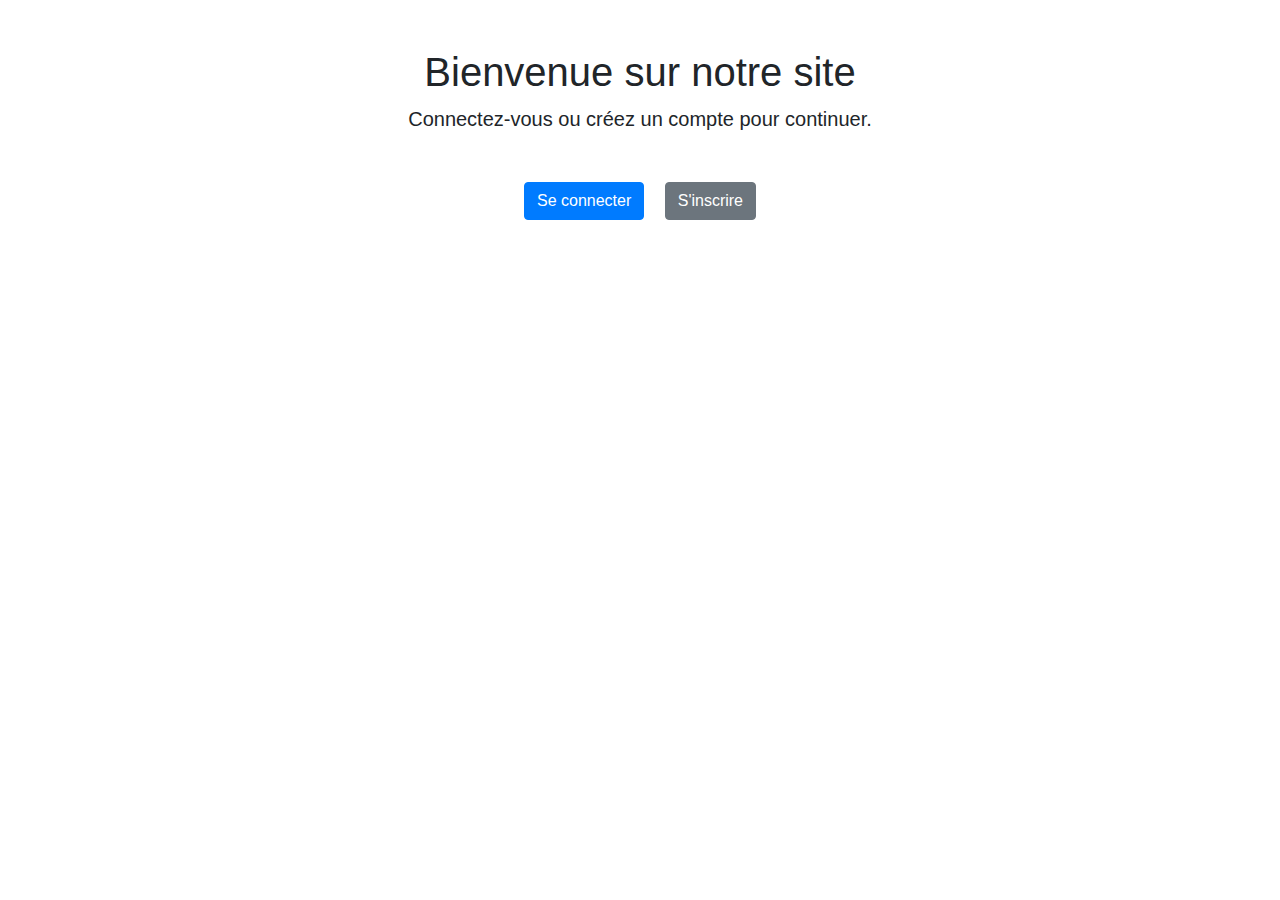
<file: index.html>
<!DOCTYPE html>
<html lang="fr">

<head>
  <meta charset="UTF-8">
  <meta name="viewport" content="width=device-width, initial-scale=1.0">
  <meta http-equiv="X-UA-Compatible" content="ie=edge">
  <link rel="stylesheet" href="https://maxcdn.bootstrapcdn.com/bootstrap/4.0.0/css/bootstrap.min.css" integrity="sha384-Gn5384xqQ1aoWXA+058RXPxPg6fy4IWvTNh0E263XmFcJlSAwiGgFAW/dAiS6JXm" crossorigin="anonymous">
  <title>Page d'accueil</title>
</head>

<body>
  <div class="container my-5">
    <div class="row">
      <div class="col-md-12 text-center">
        <h1>Bienvenue sur notre site</h1>
        <p class="lead">Connectez-vous ou créez un compte pour continuer.</p>
        <div class="my-5">
          <a href="insrip.html" class="btn btn-primary mx-2">Se connecter</a>
          <a href="register.html" class="btn btn-secondary mx-2">S'inscrire</a>
        </div>
      </div>
    </div>
  </div>
</body>

</html>
</file>
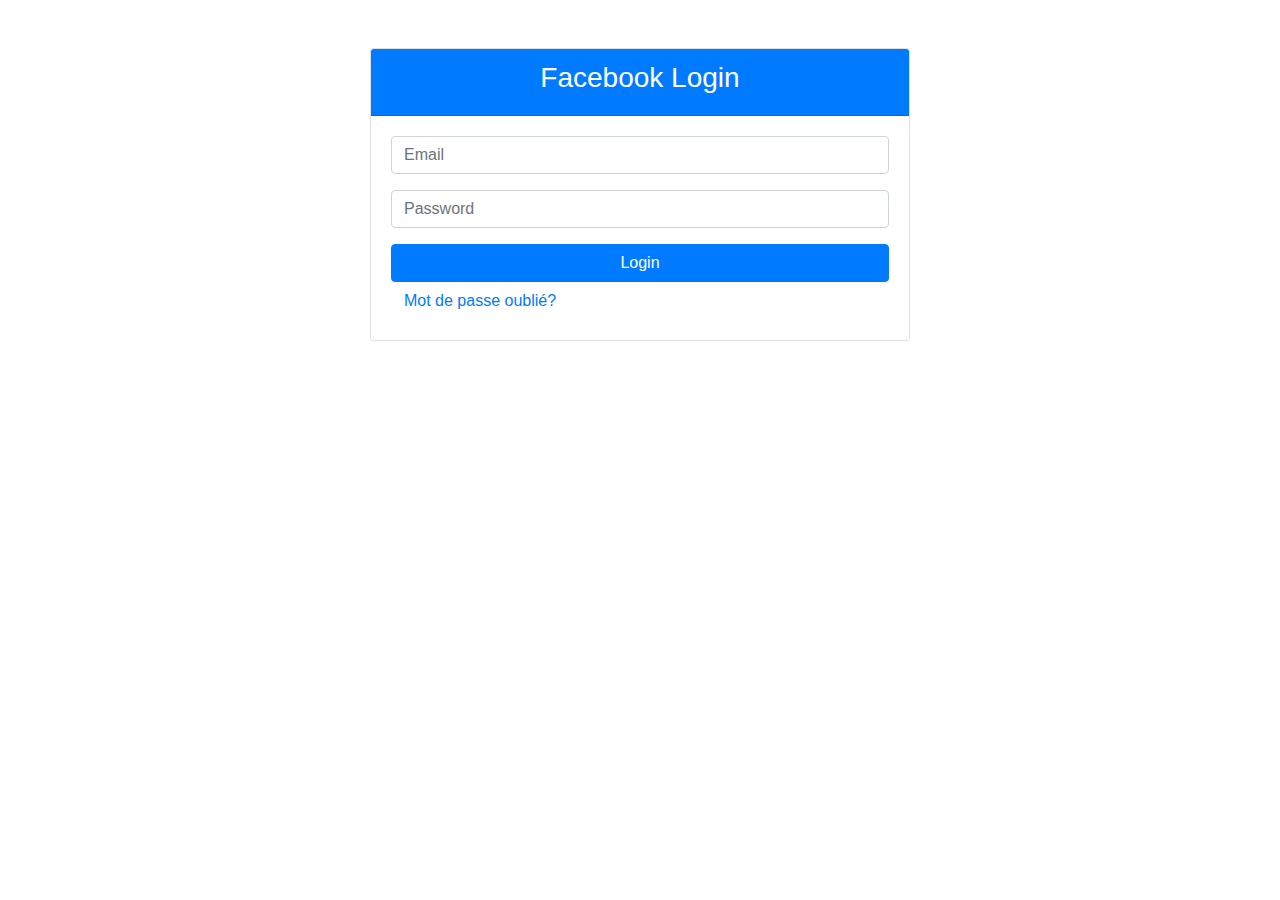
<file: login.html>
<!DOCTYPE html>
<html lang="en">

<head>
  <meta charset="UTF-8">
  <meta name="viewport" content="width=device-width, initial-scale=1.0">
  <meta http-equiv="X-UA-Compatible" content="ie=edge">
  <link rel="stylesheet" href="https://maxcdn.bootstrapcdn.com/bootstrap/4.0.0/css/bootstrap.min.css" integrity="sha384-Gn5384xqQ1aoWXA+058RXPxPg6fy4IWvTNh0E263XmFcJlSAwiGgFAW/dAiS6JXm"
    crossorigin="anonymous">
  <link rel="stylesheet" href="https://use.fontawesome.com/releases/v5.0.13/css/all.css" integrity="sha384-DNOHZ68U8hZfKXOrtjWvjxusGo9WQnrNx2sqG0tfsghAvtVlRW3tvkXWZh58N9jp"
    crossorigin="anonymous">
  <title>Facebook Login</title>
</head>

<body>
  <div class="container my-5">
    <div class="row justify-content-center">
      <div class="col-md-6">
        <div class="card">
          <div class="card-header bg-primary text-white text-center">
            <h3>Facebook Login</h3>
          </div>
          <div class="card-body">
            <form>
              <div class="form-group">
                <input type="email" class="form-control" id="email" placeholder="Email">
              </div>
              <div class="form-group">
                <input type="password" class="form-control" id="password" placeholder="Password">
              </div>
              <button type="submit" class="btn btn-primary btn-block">Login</button>
              <a href="#" class="btn btn-link">Mot de passe oublié?</a>
            </form>
          </div>
        </div>
      </div>
    </div>
  </div>
</body>

</html>
</file>
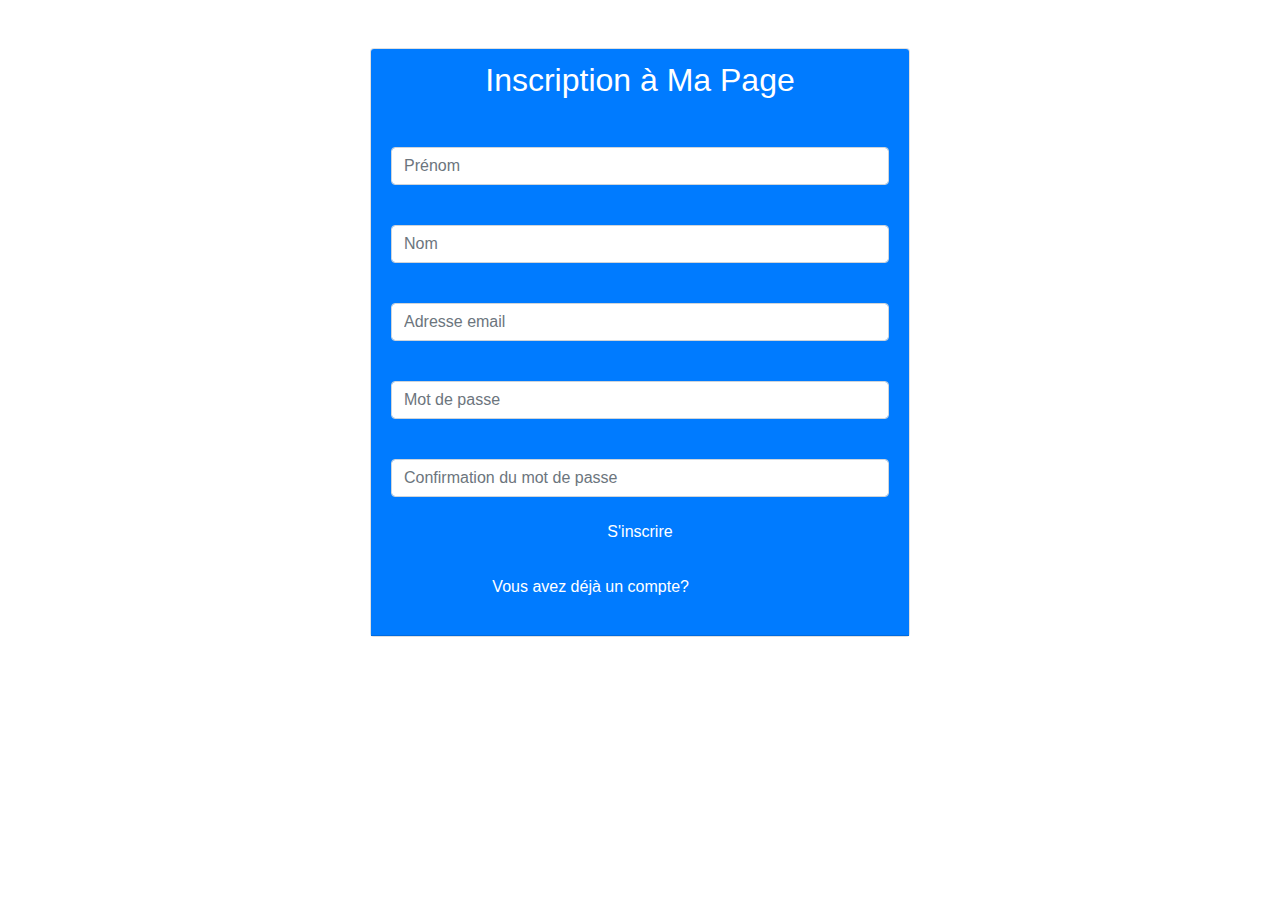
<file: register.html>
<!DOCTYPE html>
<html lang="fr">

<head>
  <meta charset="UTF-8">
  <meta name="viewport" content="width=device-width, initial-scale=1.0">
  <meta http-equiv="X-UA-Compatible" content="ie=edge">
  <link rel="stylesheet" href="https://maxcdn.bootstrapcdn.com/bootstrap/4.0.0/css/bootstrap.min.css" integrity="sha384-Gn5384xqQ1aoWXA+058RXPxPg6fy4IWvTNh0E263XmFcJlSAwiGgFAW/dAiS6JXm" crossorigin="anonymous">
   <link rel="stylesheet" href="https://use.fontawesome.com/releases/v5.0.13/css/all.css" integrity="sha384-DNOHZ68U8hZfKXOrtjWvjxusGo9WQnrNx2sqG0tfsghAvtVlRW3tvkXWZh58N9jp"
    crossorigin="anonymous">
  <title>Page d'inscription</title>

</head>

<body>
<div class="container my-5">
    <div class="row justify-content-center">
      <div class="col-md-6">
        <div class="card">
          <div class="card-header bg-primary text-white text-center">
        <h2 class="text-center mb-4">Inscription à Ma Page</h2>
        <form>
          <div class="form-group">
            <label for="firstName"></label>
            <input type="text" class="form-control" id="firstName" placeholder="Prénom">
          </div>
          <div class="form-group">
            <label for="lastName"></label>
            <input type="text" class="form-control" id="lastName" placeholder="Nom">
          </div>
          <div class="form-group">
            <label for="email"></label>
            <input type="email" class="form-control" id="email" placeholder="Adresse email">
          </div>
          <div class="form-group">
            <label for="password"></label>
            <input type="password" class="form-control" id="password" placeholder="Mot de passe">
          </div>
          <div class="form-group">
            <label for="passwordConfirm"></label>
            <input type="password" class="form-control" id="passwordConfirm" placeholder="Confirmation du mot de passe">
          </div>
          <button type="submit" class="btn btn-primary btn-block">S'inscrire</button>
        </form>
        <div class="text-center my-4">
          <p>Vous avez déjà un compte? <a href="register.html">Se connecter</a></p>
        </div>
      </div>
    </div>
  </div>
    </div>
</div>
</body>

</html>
</file>
